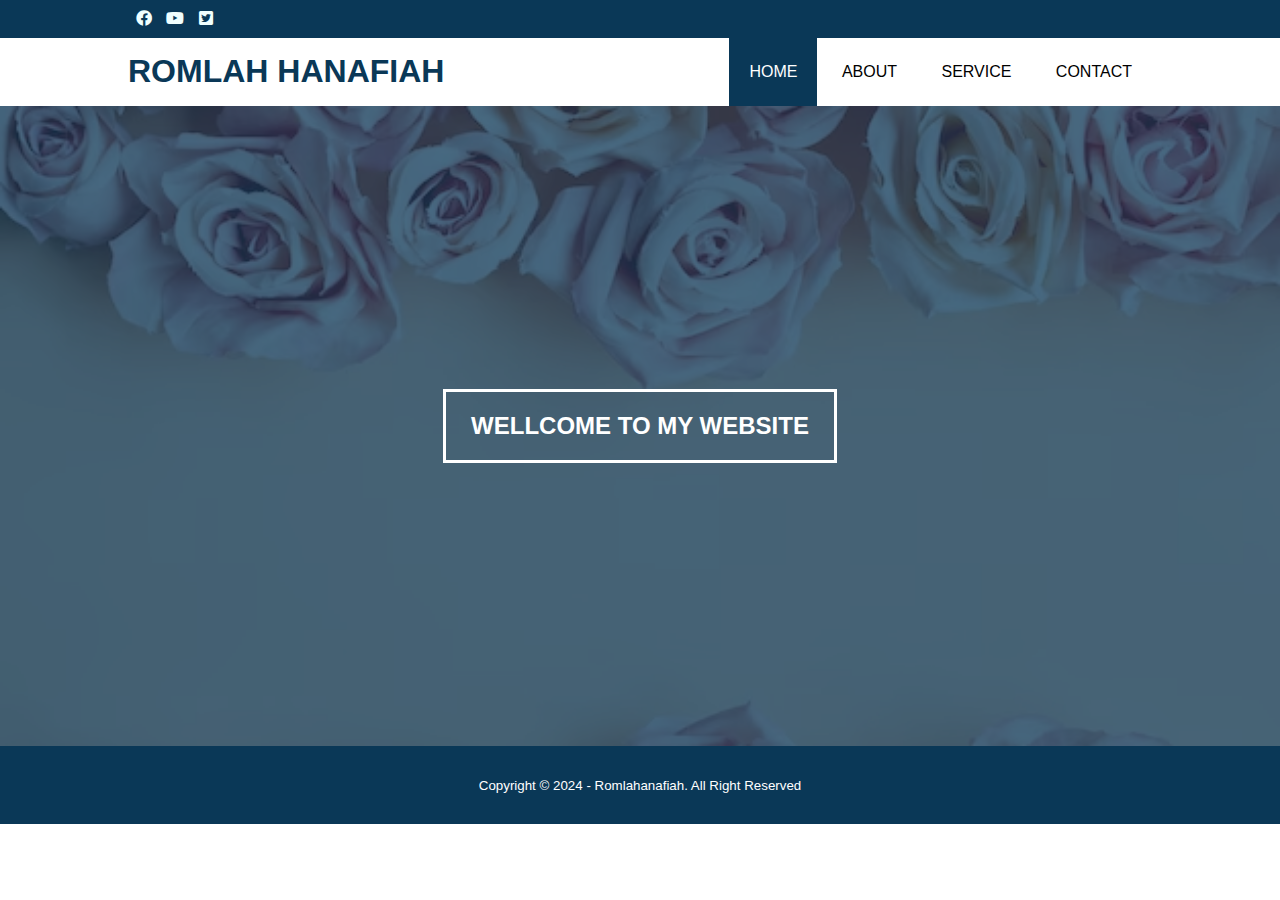
<file: index.html>
<!DOCTYPE html>
<html lang="en">
<head>
    <meta charset="utf-8">
    <meta name="viewport" content="width=device-width, nitial-scale=1.0">
    <title>RomlahHanafiahSolehah</title>
    <link rel="stylesheet" type="text/css" href="css/style.css">
    <link rel="stylesheet" type="text/css" href="https://cdnjs.cloudflare.com/ajax/libs/font-awesome/5.13.0/css/all.min.css">
</head>
<body>
    <div class="medsos">
        <div class="container">
            <ul>
                <li><a href="https://fontawesome.com/v5/search?q=facebook&o=r"><i class="fab fa-facebook"></i></a></li>
                <li><a href="https://wa.link/zmun3k"><i class="fab fa-youtube"></i></a></li>
                <li><a href="https://wa.link/zmun3k"><i class="fab fa-twitter-square"></i></a></li>
            </ul>
        </div>
    </div>
    <header>
        <div class="container">
            <h1><a href="index.html">ROMLAH HANAFIAH</a></h1>
            <ul>
                <li class="active"><a href="index.html">HOME</a></li>
                <li><a href="about.html">ABOUT</a></li>
                <li><a href="service.html">SERVICE</a></li>
                <li><a href="contact.html">CONTACT</a></li>
            </ul>
        </div>
    </header>
     <section class="banner">
        <h2>WELLCOME TO MY WEBSITE</h2>
     </section>

     <!-- footer -->
<footer>
    <div class="container">
        <small>Copyright &copy; 2024 - Romlahanafiah. All Right Reserved</small>
    </div>
</footer>

</body>
</html>
</file>
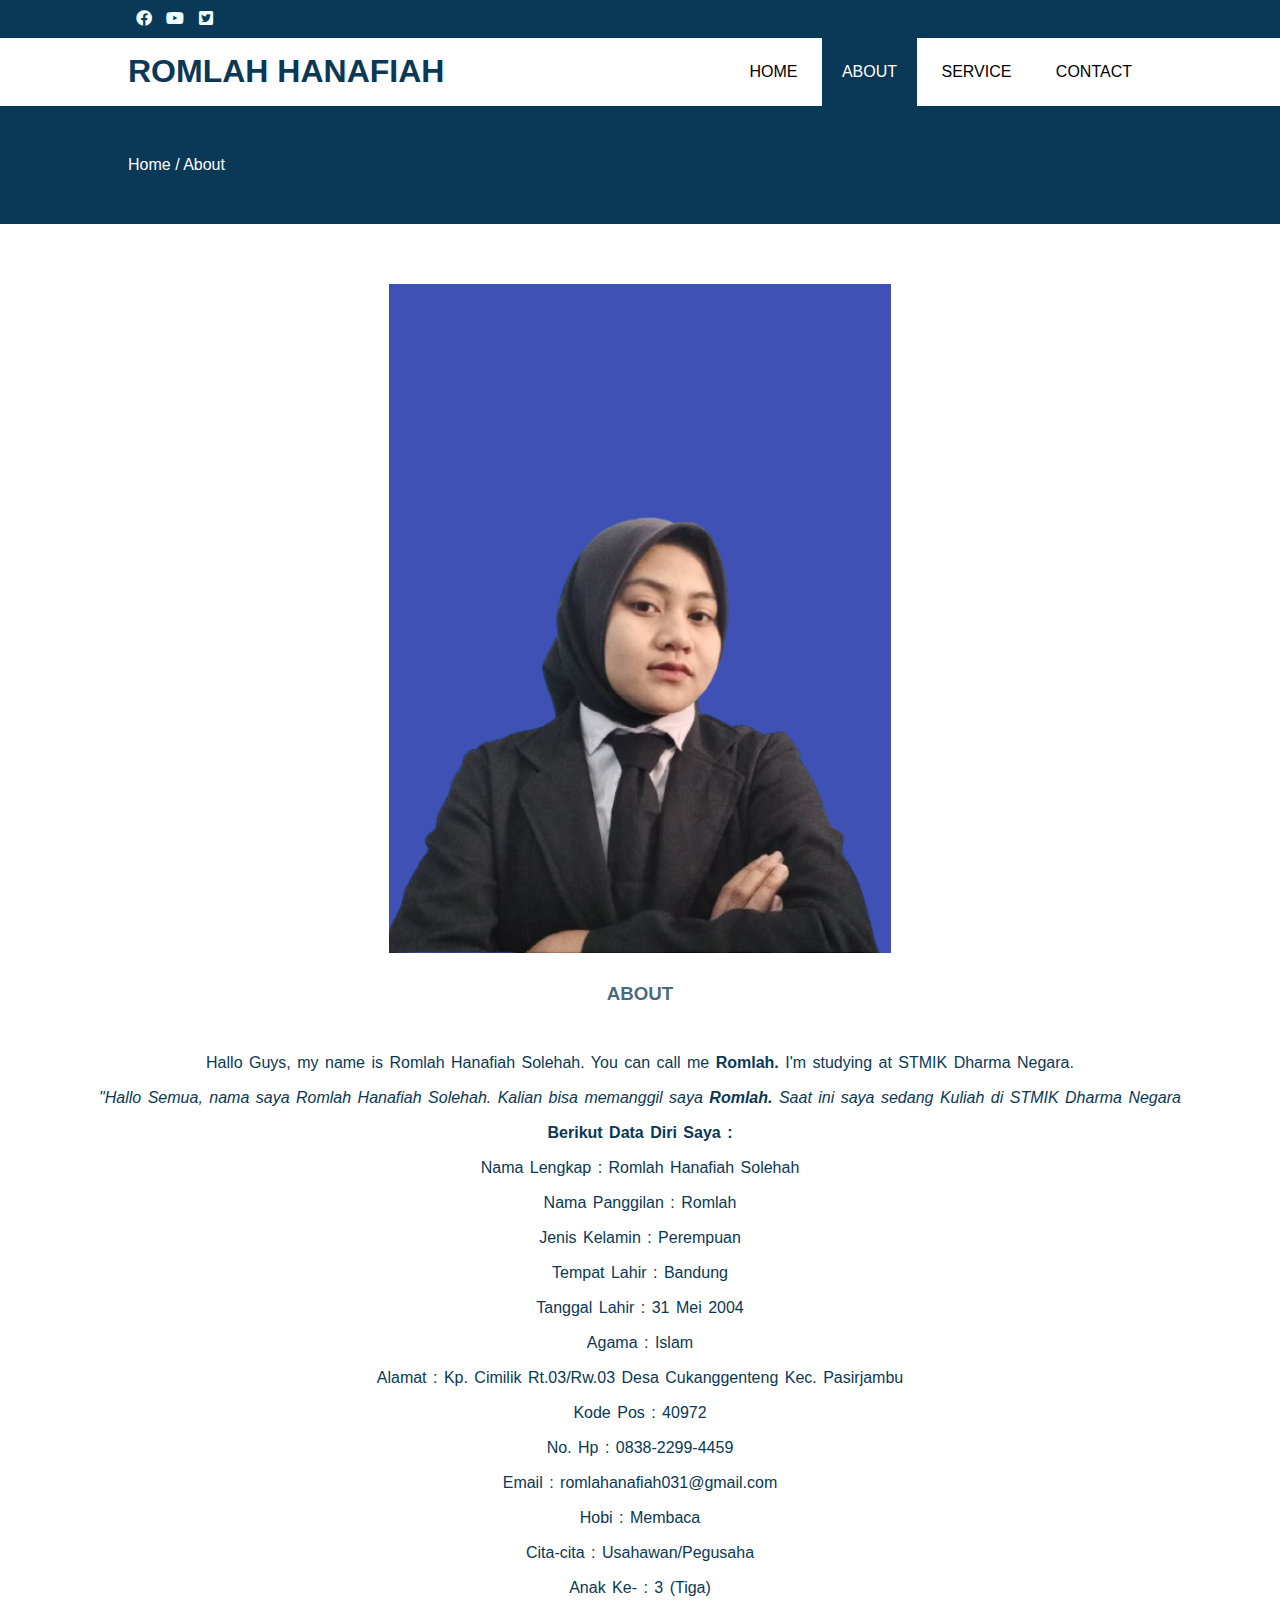
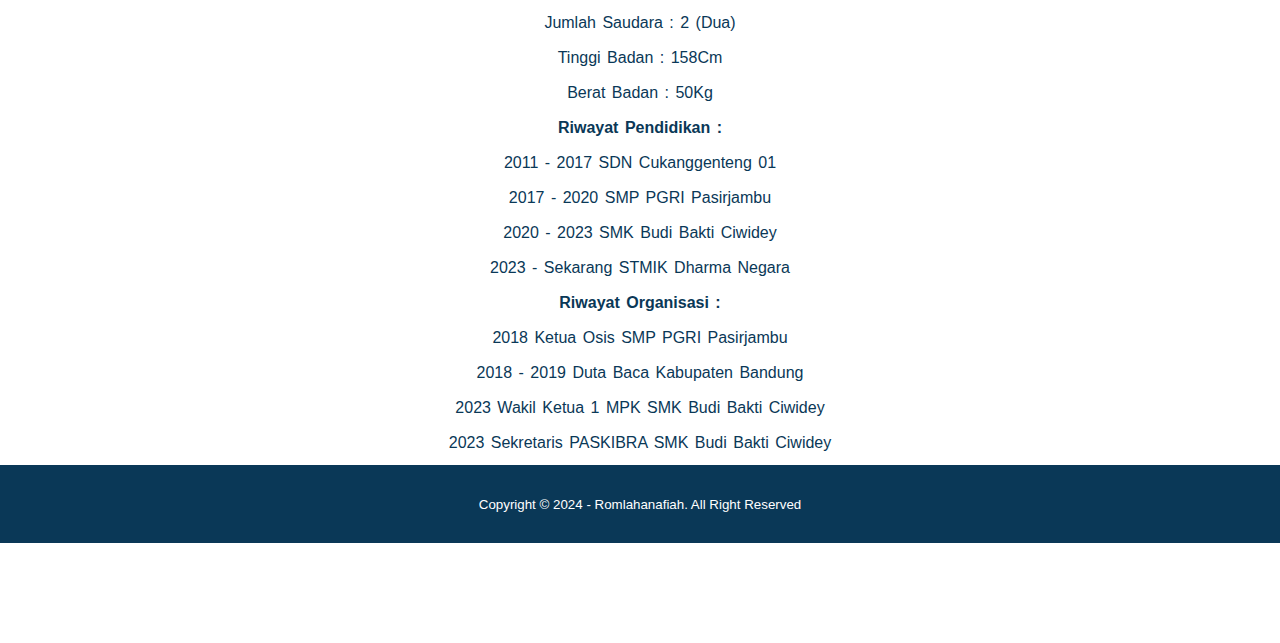
<file: about.html>
<!DOCTYPE html>
<html>
<head>
    <meta charset="utf-8">
    <meta name="viewport" content="width=device-width, nitial-scale=1">
    <title>RomlahHanafiahSolehah</title>
    <link rel="stylesheet" type="text/css" href="css/style.css">
    <link rel="stylesheet" type="text/css" href="https://cdnjs.cloudflare.com/ajax/libs/font-awesome/5.13.0/css/all.min.css">
</head>
<body>
    <div class="medsos">
        <div class="container">
            <ul>
                <li><a href="https://fontawesome.com/v5/search?q=facebook&o=r"><i class="fab fa-facebook"></i></a></li>
                <li><a href="https://wa.link/zmun3k"><i class="fab fa-youtube"></i></a></li>
                <li><a href="https://wa.link/zmun3k"><i class="fab fa-twitter-square"></i></a></li>
            </ul>
        </div>
    </div>
    <header>
        <div class="container">
            <h1><a href="index.html">ROMLAH HANAFIAH</a></h1>
            <ul>
                <li><a href="index.html">HOME</a></li>
                <li class="active"><a href="about.html">ABOUT</a></li>
                <li><a href="service.html">SERVICE</a></li>
                <li><a href="contact.html">CONTACT</a></li>
            </ul>
    </div>
    </header>
    <!-- lokasi -->
    <section class="lokasi">
        <div class="container">
            <p> Home / About</p>
        </div>
    </section>
    
    <!-- About -->
    <section class="about">
        <div class="container">
            <div class="item">
            <img src="img/pas foto.png" width="50%">
        </div>
        </div>
            <h3>ABOUT</h3>
            <p>Hallo Guys, my name is Romlah Hanafiah Solehah. You can call me <strong> Romlah. </strong>I'm studying at STMIK Dharma Negara.</p>
            <p><i>"Hallo Semua, nama saya Romlah Hanafiah Solehah. Kalian bisa memanggil saya <strong>Romlah. </strong> Saat ini saya sedang Kuliah di STMIK Dharma Negara</i></p>
            <p><strong>Berikut Data Diri Saya : </strong></p>
            <p>Nama Lengkap : Romlah Hanafiah Solehah</p>
            <p>Nama Panggilan : Romlah</p>
            <p>Jenis Kelamin : Perempuan</p>
            <p>Tempat Lahir : Bandung</p>
            <p>Tanggal Lahir : 31 Mei 2004</p>
            <p>Agama : Islam</p>
            <p>Alamat : Kp. Cimilik Rt.03/Rw.03 Desa Cukanggenteng Kec. Pasirjambu</p>
            <p>Kode Pos : 40972</p>
            <p>No. Hp : 0838-2299-4459</p>
            <p>Email : romlahanafiah031@gmail.com</p>
            <p>Hobi : Membaca</p>
            <p>Cita-cita : Usahawan/Pegusaha</p>
            <p>Anak Ke- : 3 (Tiga)</p>
            <p>Jumlah Saudara : 2 (Dua)</p>
            <p>Tinggi Badan : 158Cm</p>
            <p>Berat Badan : 50Kg</p>
            <p><strong>Riwayat Pendidikan :</strong></p>
            <ol>
                <li>2011 - 2017 SDN Cukanggenteng 01 </li>
                <li>2017 - 2020 SMP PGRI Pasirjambu</li>
                <li>2020 - 2023 SMK Budi Bakti Ciwidey</li>
                <li>2023 - Sekarang STMIK Dharma Negara</li>
            </ol>
            <p><strong>Riwayat Organisasi :</strong> </p>
            <ol>
                <li>2018 Ketua Osis SMP PGRI Pasirjambu </li>
                <li>2018 - 2019 Duta Baca Kabupaten Bandung</li>
                <li>2023 Wakil Ketua 1 MPK SMK Budi Bakti Ciwidey</li>
                <li>2023 Sekretaris PASKIBRA SMK Budi Bakti Ciwidey</li>
            </ol>
<!-- footer -->
<footer>
    <div class="container">
        <small>Copyright &copy; 2024 - Romlahanafiah. All Right Reserved</small>
    </div>
</footer>

</script>
</body>
</html>
</file>
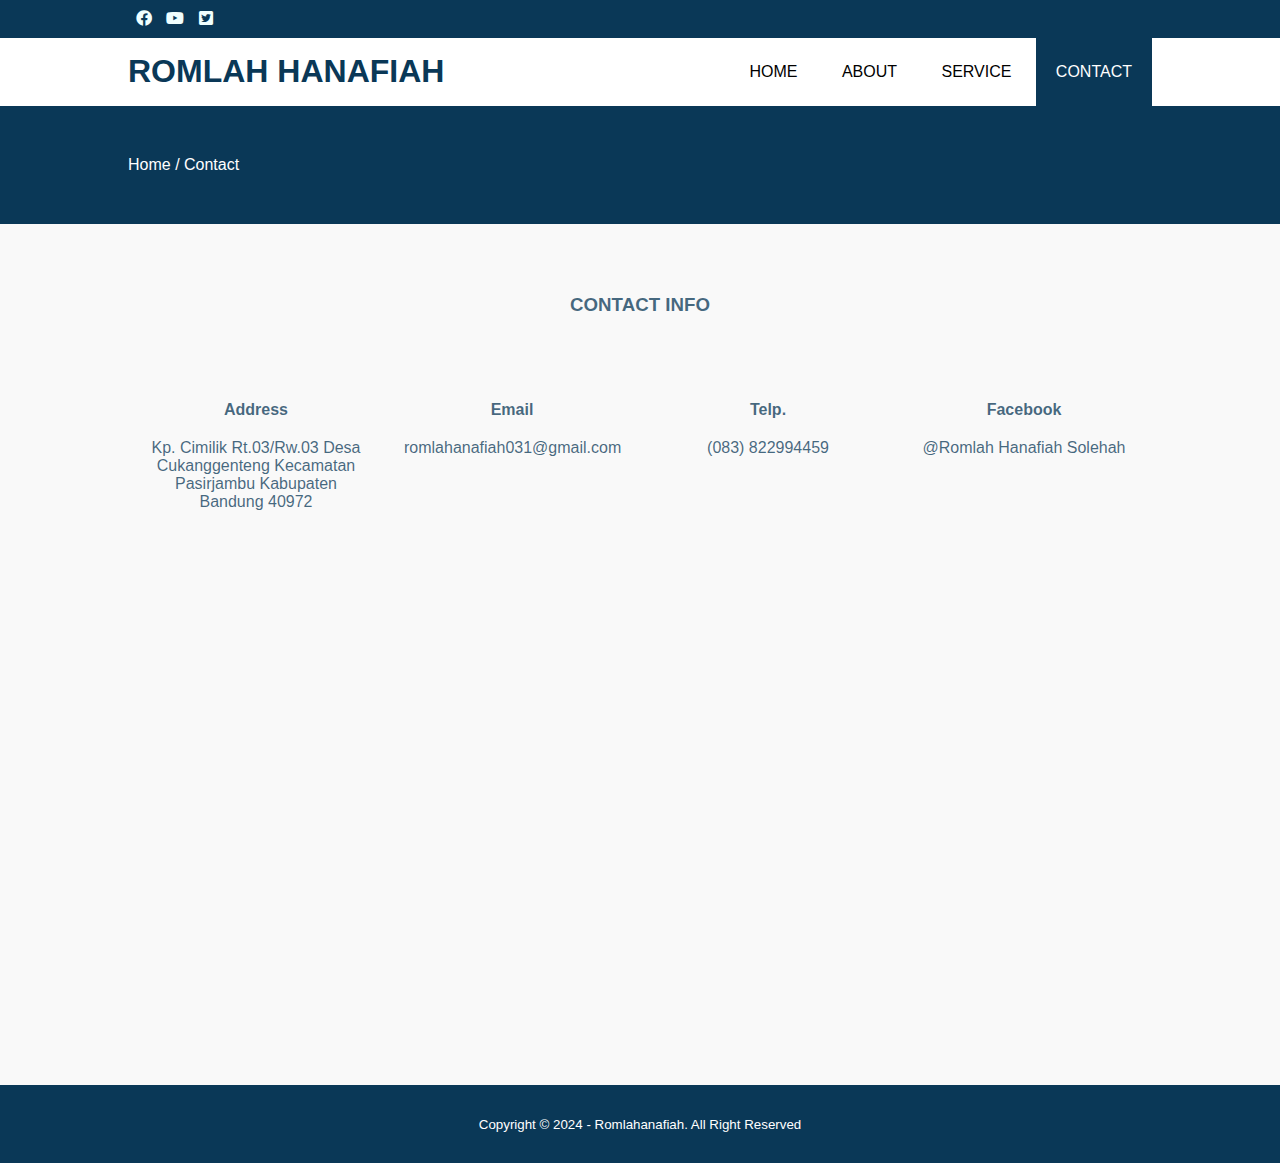
<file: contact.html>
<!DOCTYPE html>
<html>
<head>
    <meta charset="utf-8">
    <meta name="viewport" content="width=device-width, nitial-scale=1">
    <title>RomlahHanafiahSolehah</title>
    <link rel="stylesheet" type="text/css" href="css/style.css">
    <link rel="stylesheet" type="text/css" href="https://cdnjs.cloudflare.com/ajax/libs/font-awesome/5.13.0/css/all.min.css">
</head>
<body>
    <!-- header -->
    <div class="medsos">
        <div class="container">
            <ul>
                <li><a href="https://fontawesome.com/v5/search?q=facebook&o=r"><i class="fab fa-facebook"></i></a></li>
                <li><a href="https://wa.link/zmun3k"><i class="fab fa-youtube"></i></a></li>
                <li><a href="https://wa.link/zmun3k"><i class="fab fa-twitter-square"></i></a></li>
            </ul>
        </div>
    </div>
    <header>
        <div class="container">
            <h1><a href="index.html">ROMLAH HANAFIAH</a></h1>
            <ul>
                <li><a href="index.html">HOME</a></li>
                <li><a href="about.html">ABOUT</a></li>
                <li><a href="service.html">SERVICE</a></li>
                <li class="active"><a href="contact.html">CONTACT</a></li>
            </ul>
    </div>
    </header>
    <!-- lokasi -->
<section class="lokasi">
    <div class="container">
        <p> Home / Contact</p>
    </div>
</section>
    <!-- Contact -->
    <section class="service">
    <div class="container">
        <h3>CONTACT INFO</h3>
        <div class="box">
            <div class="col-4">
                <h4>Address</h4>
                <p>Kp. Cimilik Rt.03/Rw.03 Desa Cukanggenteng Kecamatan Pasirjambu Kabupaten Bandung 40972</p>
            </div>
            <div class="col-4">
                <h4>Email</h4>
                <p>romlahanafiah031@gmail.com</p>
            </div>
            <div class="col-4">
                <h4>Telp.</h4>
                <p>(083) 822994459</p>
            </div>
            <div class="col-4">
                <h4>Facebook</h4>
                <p>@Romlah Hanafiah Solehah</p>
            </div>
        </div>
        <iframe src="https://www.google.com/maps/embed?pb=!1m18!1m12!1m3!1d253403.089410859!2d107.20240728671874!3d-7.076827100000001!2m3!1f0!2f0!3f0!3m2!1i1024!2i768!4f13.1!3m3!1m2!1s0x2e68ed06555d38a5%3A0x6930ad5f82d128ec!2sCimilik!5e0!3m2!1sid!2sid!4v1717309941628!5m2!1sid!2sid" width="100%" height="450" style="border:0;" allowfullscreen="" loading="lazy" referrerpolicy="no-referrer-when-downgrade"></iframe>
    </div>
</section>

<!-- footer -->
<footer>
    <div class="container">
        <small>Copyright &copy; 2024 - Romlahanafiah. All Right Reserved</small>
    </div>
</footer>

</script>
</body>
</html>
</file>
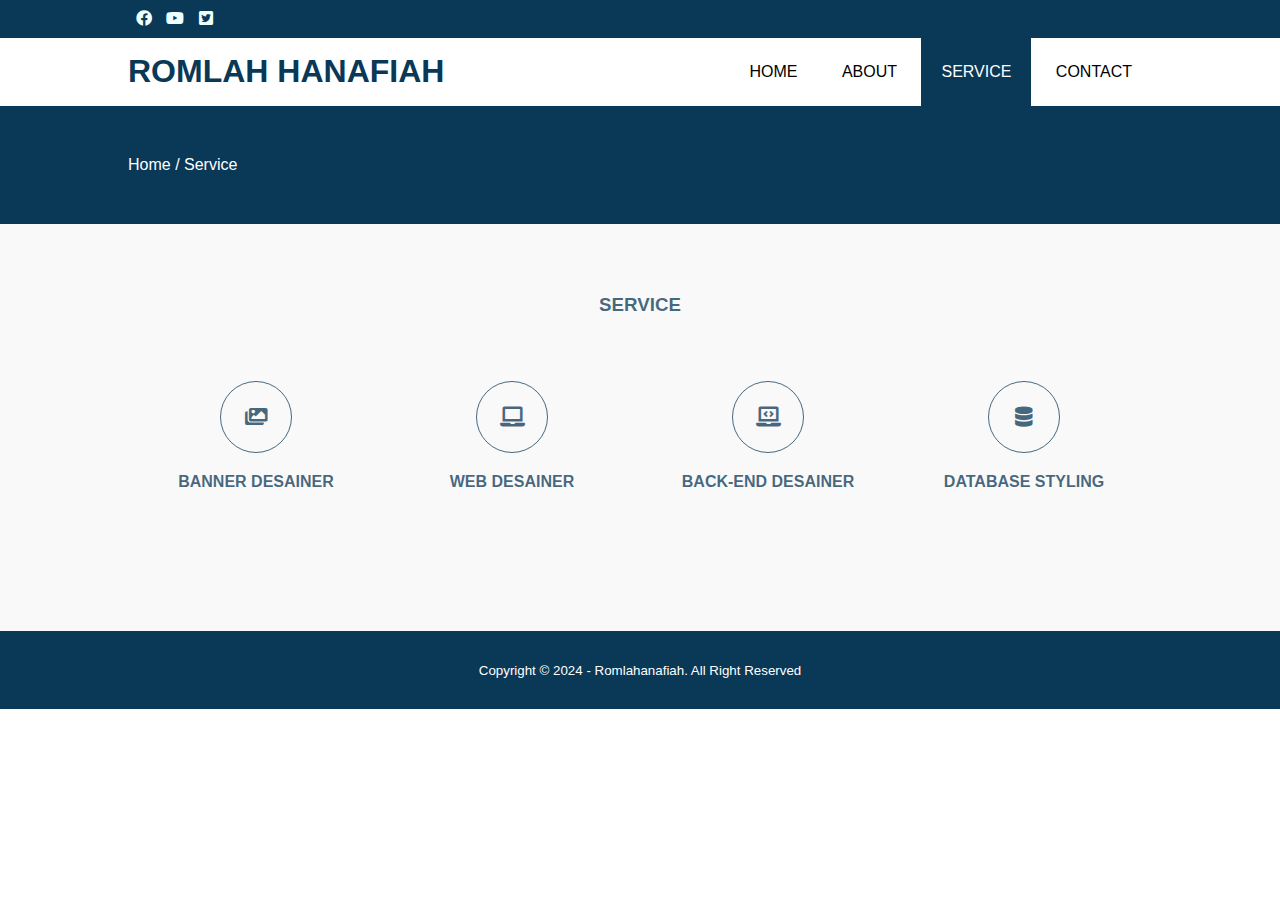
<file: service.html>
<!DOCTYPE html>
<html>
<head>
    <meta charset="utf-8">
    <meta name="viewport" content="width=device-width, nitial-scale=1">
    <title>RomlahHanafiahSolehah</title>
    <link rel="stylesheet" type="text/css" href="css/style.css">
    <link rel="stylesheet" type="text/css" href="https://cdnjs.cloudflare.com/ajax/libs/font-awesome/5.13.0/css/all.min.css">
</head>
<body>
    <div class="medsos">
        <div class="container">
            <ul>
                <li><a href="https://fontawesome.com/v5/search?q=facebook&o=r"><i class="fab fa-facebook"></i></a></li>
                <li><a href="https://wa.link/zmun3k"><i class="fab fa-youtube"></i></a></li>
                <li><a href="https://wa.link/zmun3k"><i class="fab fa-twitter-square"></i></a></li>
            </ul>
        </div>
    </div>
    <header>
        <div class="container">
            <h1><a href="index.html">ROMLAH HANAFIAH</a></h1>
            <ul>
                <li><a href="index.html">HOME</a></li>
                <li><a href="about.html">ABOUT</a></li>
                <li class="active"><a href="service.html">SERVICE</a></li>
                <li><a href="contact.html">CONTACT</a></li>
            </ul>
    </div>
    </header>
    <!-- lokasi -->
<section class="lokasi">
    <div class="container">
        <p> Home / Service</p>
    </div>
</section>
    <!-- Service -->
    <section class="service">
    <div class="container">
        <h3>SERVICE</h3>
        <div class="box">
            <div class="col-4">
                <div class="icon"><i class="fas fa-images"></i></div>
                <h4>BANNER DESAINER</h4>
            </div>
            <div class="col-4">
                <div class="icon"><i class="fas fa-laptop"></i></div>
                <h4>WEB DESAINER</h4>
            </div>
            <div class="col-4">
                <div class="icon"><i class="fas fa-laptop-code"></i></div>
                <h4>BACK-END DESAINER</h4>
            </div> 
            <div class="col-4">
                <div class="icon"><i class="fas fa-database"></i></div>
                <h4>DATABASE STYLING</h4>
            </div> 
        </div>
    </div>
</section>

<!-- footer -->
<footer>
    <div class="container">
        <small>Copyright &copy; 2024 - Romlahanafiah. All Right Reserved</small>
    </div>
</footer>

</body>
</html>
</file>
<file: css/style.css>
*{
    padding: 0;
    margin: 0;
    font-family: sans-serif;
}

a{
    color: inherit;
    text-decoration: none;
}

.medsos{
    padding: 10px;
    background-color: rgb(10, 56, 87);
}

.medsos ul li{
    display: inline-block;
    color: azure;
    margin-right: 10px;
}

.container{
    width: 80%;
    margin: 0 auto;
}
.container:after{
    content: "";
    display: block;
    clear: both;
}
header h1{
    float: left;
    padding:15px 0;
    color:rgb(10, 56, 87) ;
}
header ul{
    float: right;
}
header ul li{
    display: inline-block;
}
header ul li a{
    padding:25px 20px;
    display: inline-block;
}
header ul li a:hover{
    background-color:rgb(10, 56, 87) ;
    color: #fff;
}
.active{
    background-color: rgb(10, 56, 87);
    color: #fff;
}
.banner{
    height: 60vh;
    background-image: url('../img/BACKGROUND.avif');
    background-size: cover;
    position: relative;
    display: flex;
    justify-content: center;
    align-items: center;
}
.banner:after{
    content: "";
    display: block;
    position: absolute;
    top: 0;
    left: 0;
    right: 0;
    bottom: 0;
    background-color: rgba(10, 56, 87, .75);
}
.banner h2{
    color: #fff;
    z-index: 1;
    padding: 20px 25px;
    border:3px solid #fff;
}
section{
    padding: 50px 0;
}

section h3 {
    text-align: center;
    padding: 20px 0;
    color: rgba(10, 56, 87, .75);
    margin-bottom: 25px;
}
.about, .service {
    padding-bottom: 100px;
}
.about p, ol li {
    color: rgba(10, 56, 87);
    word-spacing: 2px;
    line-height: 25px;
    margin-bottom: 10px;
    text-align: center;
}
.service {
    background-color: #f9f9f9;
}
.box {
    color: rgba(10, 56, 87, .75);
}
.box:after {
    content: '';
    display: block;
    clear: both;
}
.box .col-4 {
    width: 25%;
    padding: 20px;
    box-sizing: border-box;
    text-align: center;
    float: left;
}
.icon {
    width: 70px;
    height: 70px;
    border: 1px solid;
    border-radius: 50%; 
    text-align: center;
    line-height: 70px;
    font-size: 20px;  
    margin: 0 auto;
}
.box .col-4 h4 {
    margin: 20px 0;
}
footer {
    padding: 30px 0;
    background-color :rgba(10, 56, 87);
    color: #fff;
    text-align: center;
}
.lokasi {
    background-color: rgb(10, 56, 87);
    color: #FFF;
}
.about .item {
    display: flex;
    justify-content: center;
    padding: 10px;
    grid-gap: 40px;
}

a{
    text-decoration: none;
}
 .content{
    width: 300px;
    margin: 10px;
    box-sizing: border-box;
    float: left;
    text-align: center;
    border-radius: 20px;
    cursor: pointer;
    padding-top: 10px;
    box-shadow: 0 14px 28px rgba(0, 0, 0, 0.25),
    0 10px 10px rgba(0, 0, 0, 0.22);
    transition: .4s;
    background: #eee;
}
.content:hover{
    box-shadow: 0 6px 6px rgba(0, 0, 0, 0.16),
    0 6px 6px rgba(0, 0, 0, 0.23);
    transform: translate(0px, -8px);
}
.content img{
    width: 200px;
    height: 200px;
    text-align: center;
    margin: 0 auto;
    display: block;
}
</file>
